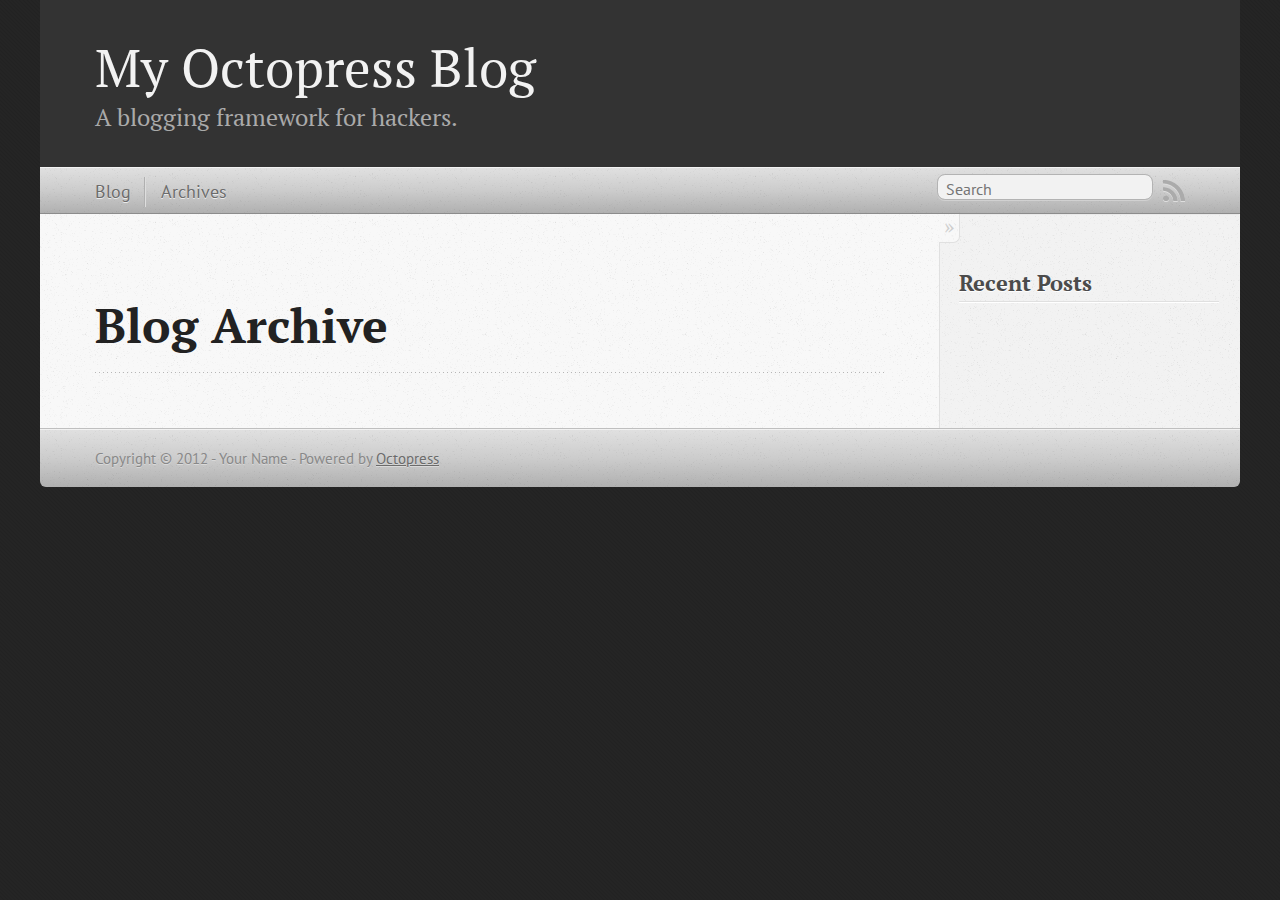
<file: blog/archives/index.html>
<!DOCTYPE html>
<!--[if IEMobile 7 ]><html class="no-js iem7"><![endif]-->
<!--[if lt IE 9]><html class="no-js lte-ie8"><![endif]-->
<!--[if (gt IE 8)|(gt IEMobile 7)|!(IEMobile)|!(IE)]><!--><html class="no-js" lang="en"><!--<![endif]-->
<head>
  <meta charset="utf-8">
  <title>Blog Archive - My Octopress Blog</title>
  <meta name="author" content="Your Name">

  
  <meta name="description" content=" Blog Archive Recent Posts ">
  

  <!-- http://t.co/dKP3o1e -->
  <meta name="HandheldFriendly" content="True">
  <meta name="MobileOptimized" content="320">
  <meta name="viewport" content="width=device-width, initial-scale=1">

  
  <link rel="canonical" href="http://torifat.github.com/blog/archives">
  <link href="/favicon.png" rel="icon">
  <link href="/stylesheets/screen.css" media="screen, projection" rel="stylesheet" type="text/css">
  <script src="/javascripts/modernizr-2.0.js"></script>
  <script src="/javascripts/ender.js"></script>
  <script src="/javascripts/octopress.js" type="text/javascript"></script>
  <link href="/atom.xml" rel="alternate" title="My Octopress Blog" type="application/atom+xml">
  <!--Fonts from Google"s Web font directory at http://google.com/webfonts -->
<link href="http://fonts.googleapis.com/css?family=PT+Serif:regular,italic,bold,bolditalic" rel="stylesheet" type="text/css">
<link href="http://fonts.googleapis.com/css?family=PT+Sans:regular,italic,bold,bolditalic" rel="stylesheet" type="text/css">

  

</head>

<body   >
  <header role="banner"><hgroup>
  <h1><a href="/">My Octopress Blog</a></h1>
  
    <h2>A blogging framework for hackers.</h2>
  
</hgroup>

</header>
  <nav role="navigation"><ul class="subscription" data-subscription="rss">
  <li><a href="/atom.xml" rel="subscribe-rss" title="subscribe via RSS">RSS</a></li>
  
</ul>
  
<form action="http://google.com/search" method="get">
  <fieldset role="search">
    <input type="hidden" name="q" value="site:torifat.github.com" />
    <input class="search" type="text" name="q" results="0" placeholder="Search"/>
  </fieldset>
</form>
  
<ul class="main-navigation">
  <li><a href="/">Blog</a></li>
  <li><a href="/blog/archives">Archives</a></li>
</ul>

</nav>
  <div id="main">
    <div id="content">
      <div>
<article role="article">
  
  <header>
    <h1 class="entry-title">Blog Archive</h1>
    
  </header>
  
  <div id="blog-archives">

</div>

  
</article>

</div>

<aside class="sidebar">
  
    <section>
  <h1>Recent Posts</h1>
  <ul id="recent_posts">
    
  </ul>
</section>






  
</aside>


    </div>
  </div>
  <footer role="contentinfo"><p>
  Copyright &copy; 2012 - Your Name -
  <span class="credit">Powered by <a href="http://octopress.org">Octopress</a></span>
</p>

</footer>
  







  <script type="text/javascript">
    (function(){
      var twitterWidgets = document.createElement('script');
      twitterWidgets.type = 'text/javascript';
      twitterWidgets.async = true;
      twitterWidgets.src = 'http://platform.twitter.com/widgets.js';
      document.getElementsByTagName('head')[0].appendChild(twitterWidgets);
    })();
  </script>





</body>
</html>
</file>
<file: stylesheets/screen.css>
html,body,div,span,applet,object,iframe,h1,h2,h3,h4,h5,h6,p,blockquote,pre,a,abbr,acronym,address,big,cite,code,del,dfn,em,img,ins,kbd,q,s,samp,small,strike,strong,sub,sup,tt,var,b,u,i,center,dl,dt,dd,ol,ul,li,fieldset,form,label,legend,table,caption,tbody,tfoot,thead,tr,th,td,article,aside,canvas,details,embed,figure,figcaption,footer,header,hgroup,menu,nav,output,ruby,section,summary,time,mark,audio,video{margin:0;padding:0;border:0;font-size:100%;font:inherit;vertical-align:baseline}body{line-height:1}ol,ul{list-style:none}table{border-collapse:collapse;border-spacing:0}caption,th,td{text-align:left;font-weight:normal;vertical-align:middle}q,blockquote{quotes:none}q:before,q:after,blockquote:before,blockquote:after{content:"";content:none}a img{border:none}article,aside,details,figcaption,figure,footer,header,hgroup,menu,nav,section,summary{display:block}article,aside,details,figcaption,figure,footer,header,hgroup,menu,nav,section,summary{display:block}a{color:#1863a1}a:visited{color:#751590}a:focus{color:#0181eb}a:hover{color:#0181eb}a:active{color:#01579f}aside.sidebar a{color:#1863a1}aside.sidebar a:focus{color:#0181eb}aside.sidebar a:hover{color:#0181eb}aside.sidebar a:active{color:#01579f}a{-moz-transition:color 0.3s;-webkit-transition:color 0.3s;-o-transition:color 0.3s;transition:color 0.3s}html{background:#252525 url('/images/line-tile.png?1326417303') top left}body > div{background:#f2f2f2 url('/images/noise.png?1326417303') top left;border-bottom:1px solid #bfbfbf}body > div > div{background:#f8f8f8 url('/images/noise.png?1326417303') top left;border-right:1px solid #e0e0e0}.heading,body > header h1,h1,h2,h3,h4,h5,h6{font-family:"PT Serif", "Georgia", "Helvetica Neue", Arial, sans-serif}.sans,body > header h2,body > nav form .search,body > nav a,article header p.meta,article > footer,#content .blog-index footer,html .gist .gist-file .gist-meta,#blog-archives a.category,#blog-archives time,aside.sidebar section,body > footer{font-family:"PT Sans", "Helvetica Neue", Arial, sans-serif}.serif,body,#content .blog-index a[rel=full-article]{font-family:"PT Serif", Georgia, Times, "Times New Roman", serif}.mono,pre,code,tt,p code,li code{font-family:Menlo, Monaco, "Andale Mono", "lucida console", "Courier New", monospace}body > header h1{font-size:2.2em;font-family:"PT Serif", "Georgia", "Helvetica Neue", Arial, sans-serif;font-weight:normal;line-height:1.2em;margin-bottom:0.6667em}body > header h2{font-family:"PT Serif", "Georgia", "Helvetica Neue", Arial, sans-serif}body{line-height:1.5em;color:#222}h1{font-size:2.2em;line-height:1.2em}@media only screen and (min-width: 992px){body{font-size:1.15em}h1{font-size:2.6em;line-height:1.2em}}h1,h2,h3,h4,h5,h6{text-rendering:optimizelegibility;margin-bottom:1em;font-weight:bold}h2,section h1{font-size:1.5em}h3,section h2,section section h1{font-size:1.3em}h4,section h3,section section h2,section section section h1{font-size:1em}h5,section h4,section section h3{font-size:.9em}h6,section h5,section section h4,section section section h3{font-size:.8em}p,blockquote,ul,ol{margin-bottom:1.5em}ul{list-style-type:disc}ul ul{list-style-type:circle;margin-bottom:0px}ul ul ul{list-style-type:square;margin-bottom:0px}ol{list-style-type:decimal}ol ol{list-style-type:lower-alpha;margin-bottom:0px}ol ol ol{list-style-type:lower-roman;margin-bottom:0px}ul,ul ul,ul ol,ol,ol ul,ol ol{margin-left:1.3em}strong{font-weight:bold}em{font-style:italic}sup,sub{font-size:0.8em;position:relative;display:inline-block}sup{top:-0.5em}sub{bottom:-0.5em}q{font-style:italic}q:before{content:"\201C"}q:after{content:"\201D"}em,dfn{font-style:italic}strong,dfn{font-weight:bold}del,s{text-decoration:line-through}abbr,acronym{border-bottom:1px dotted;cursor:help}sub,sup{line-height:0}hr{margin-bottom:0.2em}small{font-size:.8em}big{font-size:1.2em}blockquote{font-style:italic;position:relative;font-size:1.2em;line-height:1.5em;padding-left:1em;border-left:4px solid rgba(170,170,170,0.5)}blockquote cite{font-style:italic}blockquote cite a{color:#aaa !important;word-wrap:break-word}blockquote cite:before{content:'\2014';padding-right:.3em;padding-left:.3em;color:#aaa}@media only screen and (min-width: 992px){blockquote{padding-left:1.5em;border-left-width:4px}}.pullquote-right:before,.pullquote-left:before{padding:0;border:none;content:attr(data-pullquote);float:right;width:45%;margin:.5em 0 1em 1.5em;position:relative;top:7px;font-size:1.4em;line-height:1.45em}.pullquote-left:before{float:left;margin:.5em 1.5em 1em 0}.force-wrap,article a,aside.sidebar a{white-space:-moz-pre-wrap;white-space:-pre-wrap;white-space:-o-pre-wrap;white-space:pre-wrap;word-wrap:break-word}.group,body > header,body > nav,body > footer,body #content > article,body #content > div > article,body #content > div > section,body div.pagination,aside.sidebar,#main,#content,.collapse-sidebar aside.sidebar{*zoom:1}.group:after,body > header:after,body > nav:after,body > footer:after,body #content > article:after,body #content > div > article:after,body #content > div > section:after,body div.pagination:after,aside.sidebar:after,#main:after,#content:after,.collapse-sidebar aside.sidebar:after{content:"";display:table;clear:both}body{-webkit-text-size-adjust:none;max-width:1200px;position:relative;margin:0 auto}body > header,body > nav,body > footer,body #content > article,body #content > div > article,body #content > div > section{padding-left:18px;padding-right:18px}@media only screen and (min-width: 480px){body > header,body > nav,body > footer,body #content > article,body #content > div > article,body #content > div > section{padding-left:25px;padding-right:25px}}@media only screen and (min-width: 768px){body > header,body > nav,body > footer,body #content > article,body #content > div > article,body #content > div > section{padding-left:35px;padding-right:35px}}@media only screen and (min-width: 992px){body > header,body > nav,body > footer,body #content > article,body #content > div > article,body #content > div > section{padding-left:55px;padding-right:55px}}body div.pagination{margin-left:18px;margin-right:18px}@media only screen and (min-width: 480px){body div.pagination{margin-left:25px;margin-right:25px}}@media only screen and (min-width: 768px){body div.pagination{margin-left:35px;margin-right:35px}}@media only screen and (min-width: 992px){body div.pagination{margin-left:55px;margin-right:55px}}body > header{font-size:1em;padding-top:1.5em;padding-bottom:1.5em}#content{overflow:hidden}#content > div,#content > article{width:100%}aside.sidebar{float:none;padding:0 18px 1px;background-color:#f7f7f7;border-top:1px solid #e0e0e0}.flex-content,article img,article video,article .flash-video,aside.sidebar img{max-width:100%;height:auto}.basic-alignment.left,article img.left,article video.left,article .left.flash-video,aside.sidebar img.left{float:left;margin-right:1.5em}.basic-alignment.right,article img.right,article video.right,article .right.flash-video,aside.sidebar img.right{float:right;margin-left:1.5em}.basic-alignment.center,article img.center,article video.center,article .center.flash-video,aside.sidebar img.center{display:block;margin:0 auto 1.5em}.basic-alignment.left,article img.left,article video.left,article .left.flash-video,aside.sidebar img.left,.basic-alignment.right,article img.right,article video.right,article .right.flash-video,aside.sidebar img.right{margin-bottom:.8em}.toggle-sidebar,.no-sidebar .toggle-sidebar{display:none}@media only screen and (min-width: 750px){body.sidebar-footer aside.sidebar{float:none;width:auto;clear:left;margin:0;padding:0 35px 1px;background-color:#f7f7f7;border-top:1px solid #eaeaea}body.sidebar-footer aside.sidebar section.odd,body.sidebar-footer aside.sidebar section.even{float:left;width:48%}body.sidebar-footer aside.sidebar section.odd{margin-left:0}body.sidebar-footer aside.sidebar section.even{margin-left:4%}body.sidebar-footer aside.sidebar.thirds section{width:30%;margin-left:5%}body.sidebar-footer aside.sidebar.thirds section.first{margin-left:0;clear:both}}body.sidebar-footer #content{margin-right:0px}body.sidebar-footer .toggle-sidebar{display:none}@media only screen and (min-width: 550px){body > header{font-size:1em}}@media only screen and (min-width: 750px){aside.sidebar{float:none;width:auto;clear:left;margin:0;padding:0 35px 1px;background-color:#f7f7f7;border-top:1px solid #eaeaea}aside.sidebar section.odd,aside.sidebar section.even{float:left;width:48%}aside.sidebar section.odd{margin-left:0}aside.sidebar section.even{margin-left:4%}aside.sidebar.thirds section{width:30%;margin-left:5%}aside.sidebar.thirds section.first{margin-left:0;clear:both}}@media only screen and (min-width: 768px){body{-webkit-text-size-adjust:auto}body > header{font-size:1.2em}#main{padding:0;margin:0 auto}#content{overflow:visible;margin-right:240px;position:relative}.no-sidebar #content{margin-right:0;border-right:0}.collapse-sidebar #content{margin-right:20px}#content > div,#content > article{padding-top:17.5px;padding-bottom:17.5px;float:left}aside.sidebar{width:210px;padding:0 15px 15px;background:none;clear:none;float:left;margin:0 -100% 0 0}aside.sidebar section{width:auto;margin-left:0}aside.sidebar section.odd,aside.sidebar section.even{float:none;width:auto;margin-left:0}.collapse-sidebar aside.sidebar{float:none;width:auto;clear:left;margin:0;padding:0 35px 1px;background-color:#f7f7f7;border-top:1px solid #eaeaea}.collapse-sidebar aside.sidebar section.odd,.collapse-sidebar aside.sidebar section.even{float:left;width:48%}.collapse-sidebar aside.sidebar section.odd{margin-left:0}.collapse-sidebar aside.sidebar section.even{margin-left:4%}.collapse-sidebar aside.sidebar.thirds section{width:30%;margin-left:5%}.collapse-sidebar aside.sidebar.thirds section.first{margin-left:0;clear:both}}@media only screen and (min-width: 992px){body > header{font-size:1.3em}#content{margin-right:300px}#content > div,#content > article{padding-top:27.5px;padding-bottom:27.5px}aside.sidebar{width:260px;padding:1.2em 20px 20px}.collapse-sidebar aside.sidebar{padding-left:55px;padding-right:55px}}@media only screen and (min-width: 768px){ul,ol{margin-left:0}}body > header{background:#333}body > header h1{display:inline-block;margin:0}body > header h1 a,body > header h1 a:visited,body > header h1 a:hover{color:#f2f2f2;text-decoration:none}body > header h2{margin:.2em 0 0;font-size:1em;color:#aaa;font-weight:normal}body > nav{position:relative;background-color:#ccc;background:url('/images/noise.png?1326417303'),-webkit-gradient(linear, 50% 0%, 50% 100%, color-stop(0%, #e0e0e0), color-stop(50%, #cccccc), color-stop(100%, #b0b0b0));background:url('/images/noise.png?1326417303'),-webkit-linear-gradient(#e0e0e0,#cccccc,#b0b0b0);background:url('/images/noise.png?1326417303'),-moz-linear-gradient(#e0e0e0,#cccccc,#b0b0b0);background:url('/images/noise.png?1326417303'),-o-linear-gradient(#e0e0e0,#cccccc,#b0b0b0);background:url('/images/noise.png?1326417303'),-ms-linear-gradient(#e0e0e0,#cccccc,#b0b0b0);background:url('/images/noise.png?1326417303'),linear-gradient(#e0e0e0,#cccccc,#b0b0b0);border-top:1px solid #f2f2f2;border-bottom:1px solid #8c8c8c;padding-top:.35em;padding-bottom:.35em}body > nav form{-moz-background-clip:padding;-webkit-background-clip:padding;-o-background-clip:padding-box;-ms-background-clip:padding-box;-khtml-background-clip:padding-box;background-clip:padding-box;margin:0;padding:0}body > nav form .search{padding:.3em .5em 0;font-size:.85em;line-height:1.1em;width:95%;-moz-border-radius:0.5em;-webkit-border-radius:0.5em;-o-border-radius:0.5em;-ms-border-radius:0.5em;-khtml-border-radius:0.5em;border-radius:0.5em;-moz-background-clip:padding;-webkit-background-clip:padding;-o-background-clip:padding-box;-ms-background-clip:padding-box;-khtml-background-clip:padding-box;background-clip:padding-box;-moz-box-shadow:#d1d1d1 0 1px;-webkit-box-shadow:#d1d1d1 0 1px;-o-box-shadow:#d1d1d1 0 1px;box-shadow:#d1d1d1 0 1px;background-color:#f2f2f2;border:1px solid #b3b3b3;color:#888}body > nav form .search:focus{color:#444;border-color:#80b1df;-moz-box-shadow:#80b1df 0 0 4px,#80b1df 0 0 3px inset;-webkit-box-shadow:#80b1df 0 0 4px,#80b1df 0 0 3px inset;-o-box-shadow:#80b1df 0 0 4px,#80b1df 0 0 3px inset;box-shadow:#80b1df 0 0 4px,#80b1df 0 0 3px inset;background-color:#fff;outline:none}body > nav fieldset[role=search]{float:right;width:48%}body > nav fieldset.mobile-nav{float:left;width:48%}body > nav fieldset.mobile-nav select{width:100%;font-size:.8em;border:1px solid #888}body > nav ul{display:none}@media only screen and (min-width: 550px){body > nav{font-size:.9em}body > nav ul{margin:0;padding:0;border:0;overflow:hidden;*zoom:1;float:left;display:block;padding-top:.15em}body > nav ul li{list-style-image:none;list-style-type:none;margin-left:0px;white-space:nowrap;display:inline;float:left;padding-left:0;padding-right:0}body > nav ul li:first-child,body > nav ul li.first{padding-left:0}body > nav ul li:last-child{padding-right:0}body > nav ul li.last{padding-right:0}body > nav ul.subscription{margin-left:.8em;float:right}body > nav ul.subscription li:last-child a{padding-right:0}body > nav ul li{margin:0}body > nav a{color:#6b6b6b;text-shadow:#ebebeb 0 1px;float:left;text-decoration:none;font-size:1.1em;padding:.1em 0;line-height:1.5em}body > nav a:visited{color:#6b6b6b}body > nav a:hover{color:#2b2b2b}body > nav li + li{border-left:1px solid #b0b0b0;margin-left:.8em}body > nav li + li a{padding-left:.8em;border-left:1px solid #dedede}body > nav form{float:right;text-align:left;padding-left:.8em;width:175px}body > nav form .search{width:93%;font-size:.95em;line-height:1.2em}body > nav ul[data-subscription$=email] + form{width:97px}body > nav ul[data-subscription$=email] + form .search{width:91%}body > nav fieldset.mobile-nav{display:none}body > nav fieldset[role=search]{width:99%}}@media only screen and (min-width: 992px){body > nav form{width:215px}body > nav ul[data-subscription$=email] + form{width:147px}}.no-placeholder body > nav .search{background:#f2f2f2 url('/images/search.png?1326417303') 0.3em 0.25em no-repeat;text-indent:1.3em}@media only screen and (min-width: 550px){.maskImage body > nav ul[data-subscription$=email] + form{width:123px}}@media only screen and (min-width: 992px){.maskImage body > nav ul[data-subscription$=email] + form{width:173px}}.maskImage ul.subscription{position:relative;top:.2em}.maskImage ul.subscription li,.maskImage ul.subscription a{border:0;padding:0}.maskImage a[rel=subscribe-rss]{position:relative;top:0px;text-indent:-999999em;background-color:#dedede;border:0;padding:0}.maskImage a[rel=subscribe-rss],.maskImage a[rel=subscribe-rss]:after{-moz-mask-image:url('/images/rss.png?1326417303');-webkit-mask-image:url('/images/rss.png?1326417303');-o-mask-image:url('/images/rss.png?1326417303');-ms-mask-image:url('/images/rss.png?1326417303');-khtml-mask-image:url('/images/rss.png?1326417303');mask-image:url('/images/rss.png?1326417303');-moz-mask-repeat:no-repeat;-webkit-mask-repeat:no-repeat;-o-mask-repeat:no-repeat;-ms-mask-repeat:no-repeat;-khtml-mask-repeat:no-repeat;mask-repeat:no-repeat;width:22px;height:22px}.maskImage a[rel=subscribe-rss]:after{content:"";position:absolute;top:-1px;left:0;background-color:#ababab}.maskImage a[rel=subscribe-rss]:hover:after{background-color:#9e9e9e}.maskImage a[rel=subscribe-email]{position:relative;top:0px;text-indent:-999999em;background-color:#dedede;border:0;padding:0}.maskImage a[rel=subscribe-email],.maskImage a[rel=subscribe-email]:after{-moz-mask-image:url('/images/email.png?1326417303');-webkit-mask-image:url('/images/email.png?1326417303');-o-mask-image:url('/images/email.png?1326417303');-ms-mask-image:url('/images/email.png?1326417303');-khtml-mask-image:url('/images/email.png?1326417303');mask-image:url('/images/email.png?1326417303');-moz-mask-repeat:no-repeat;-webkit-mask-repeat:no-repeat;-o-mask-repeat:no-repeat;-ms-mask-repeat:no-repeat;-khtml-mask-repeat:no-repeat;mask-repeat:no-repeat;width:28px;height:22px}.maskImage a[rel=subscribe-email]:after{content:"";position:absolute;top:-1px;left:0;background-color:#ababab}.maskImage a[rel=subscribe-email]:hover:after{background-color:#9e9e9e}article{padding-top:1em}article header{position:relative;padding-top:2em;padding-bottom:1em;margin-bottom:1em;background:url('[data-uri]') bottom left repeat-x}article header h1{margin:0}article header h1 a{text-decoration:none}article header h1 a:hover{text-decoration:underline}article header p{font-size:.9em;color:#aaa;margin:0}article header p.meta{text-transform:uppercase;position:absolute;top:0}@media only screen and (min-width: 768px){article header{margin-bottom:1.5em;padding-bottom:1em;background:url('[data-uri]') bottom left repeat-x}}article h2{padding-top:0.8em;background:url('[data-uri]') top left repeat-x}.entry-content article h2:first-child,article header + h2{padding-top:0}article h2:first-child,article header + h2{background:none}article .feature{padding-top:.5em;margin-bottom:1em;padding-bottom:1em;background:url('[data-uri]') bottom left repeat-x;font-size:2.0em;font-style:italic;line-height:1.3em}article img,article video,article .flash-video{-moz-border-radius:0.3em;-webkit-border-radius:0.3em;-o-border-radius:0.3em;-ms-border-radius:0.3em;-khtml-border-radius:0.3em;border-radius:0.3em;-moz-box-shadow:rgba(0,0,0,0.15) 0 1px 4px;-webkit-box-shadow:rgba(0,0,0,0.15) 0 1px 4px;-o-box-shadow:rgba(0,0,0,0.15) 0 1px 4px;box-shadow:rgba(0,0,0,0.15) 0 1px 4px;-moz-box-sizing:border-box;-webkit-box-sizing:border-box;-ms-box-sizing:border-box;box-sizing:border-box;border:white 0.5em solid}article video,article .flash-video{margin:0 auto 1.5em}article video{display:block;width:100%}article .flash-video > div{position:relative;display:block;padding-bottom:56.25%;padding-top:1px;height:0;overflow:hidden}article .flash-video > div iframe,article .flash-video > div object,article .flash-video > div embed{position:absolute;top:0;left:0;width:100%;height:100%}article > footer{padding-bottom:2.5em;margin-top:2em}article > footer p.meta{margin-bottom:.8em;font-size:.85em;clear:both;overflow:hidden}.blog-index article + article{background:url('[data-uri]') top left repeat-x}#content .blog-index{padding-top:0;padding-bottom:0}#content .blog-index article{padding-top:2em}#content .blog-index article header{background:none;padding-bottom:0}#content .blog-index article h1{font-size:2.2em}#content .blog-index article h1 a{color:inherit}#content .blog-index article h1 a:hover{color:#0181eb}#content .blog-index a[rel=full-article]{background:#ebebeb;display:inline-block;padding:.4em .8em;margin-right:.5em;text-decoration:none;color:#666;-moz-transition:background-color 0.5s;-webkit-transition:background-color 0.5s;-o-transition:background-color 0.5s;transition:background-color 0.5s}#content .blog-index a[rel=full-article]:hover{background:#0181eb;text-shadow:none;color:#f8f8f8}#content .blog-index footer{margin-top:1em}.separator,article > footer .byline + time:before,article > footer time + time:before,article > footer .comments:before,article > footer .byline ~ .categories:before{content:"\2022 ";padding:0 .4em 0 .2em;display:inline-block}#content div.pagination{text-align:center;font-size:.95em;position:relative;background:url('[data-uri]') top left repeat-x;padding-top:1.5em;padding-bottom:1.5em}#content div.pagination a{text-decoration:none;color:#aaa}#content div.pagination a.prev{position:absolute;left:0}#content div.pagination a.next{position:absolute;right:0}#content div.pagination a:hover{color:#0181eb}#content div.pagination a[href*=archive]:before,#content div.pagination a[href*=archive]:after{content:'\2014';padding:0 .3em}p.meta + .sharing{padding-top:1em;padding-left:0;background:url('[data-uri]') top left repeat-x}#fb-root{display:none}.highlight,html .gist .gist-file .gist-syntax .gist-highlight{border:1px solid #05232b !important}.highlight table td.code,html .gist .gist-file .gist-syntax .gist-highlight table td.code{width:100%}.highlight .line-numbers,html .gist .gist-file .gist-syntax .gist-highlight .line-numbers{text-align:right;font-size:13px;line-height:1.45em;background:#073642 url('/images/noise.png?1326417303') top left !important;border-right:1px solid #00232c !important;-moz-box-shadow:#083e4b -1px 0 inset;-webkit-box-shadow:#083e4b -1px 0 inset;-o-box-shadow:#083e4b -1px 0 inset;box-shadow:#083e4b -1px 0 inset;text-shadow:#021014 0 -1px;padding:.8em !important;-moz-border-radius:0;-webkit-border-radius:0;-o-border-radius:0;-ms-border-radius:0;-khtml-border-radius:0;border-radius:0}.highlight .line-numbers span,html .gist .gist-file .gist-syntax .gist-highlight .line-numbers span{color:#586e75 !important}figure.code,.gist-file,pre{-moz-box-shadow:rgba(0,0,0,0.06) 0 0 10px;-webkit-box-shadow:rgba(0,0,0,0.06) 0 0 10px;-o-box-shadow:rgba(0,0,0,0.06) 0 0 10px;box-shadow:rgba(0,0,0,0.06) 0 0 10px}figure.code .highlight pre,.gist-file .highlight pre,pre .highlight pre{-moz-box-shadow:none;-webkit-box-shadow:none;-o-box-shadow:none;box-shadow:none}html .gist .gist-file{margin-bottom:1.8em;position:relative;border:none;padding-top:26px !important}html .gist .gist-file .gist-syntax{border-bottom:0 !important;background:none !important}html .gist .gist-file .gist-syntax .gist-highlight{background:#002b36 !important}html .gist .gist-file .gist-meta{padding:.6em 0.8em;border:1px solid #083e4b !important;color:#586e75;font-size:.7em !important;background:#073642 url('/images/noise.png?1326417303') top left;line-height:1.5em}html .gist .gist-file .gist-meta a{color:#75878b !important;text-decoration:none}html .gist .gist-file .gist-meta a:hover{text-decoration:underline}html .gist .gist-file .gist-meta a:hover{color:#93a1a1 !important}html .gist .gist-file .gist-meta a[href*='#file']{position:absolute;top:0;left:0;right:-10px;color:#474747 !important}html .gist .gist-file .gist-meta a[href*='#file']:hover{color:#1863a1 !important}html .gist .gist-file .gist-meta a[href*=raw]{top:.4em}pre{background:#002b36 url('/images/noise.png?1326417303') top left;-moz-border-radius:0.4em;-webkit-border-radius:0.4em;-o-border-radius:0.4em;-ms-border-radius:0.4em;-khtml-border-radius:0.4em;border-radius:0.4em;border:1px solid #05232b;line-height:1.45em;font-size:13px;margin-bottom:2.1em;padding:.8em 1em;color:#93a1a1;overflow:auto}h3.filename + pre{-moz-border-radius-topleft:0px;-webkit-border-top-left-radius:0px;-o-border-top-left-radius:0px;-ms-border-top-left-radius:0px;-khtml-border-top-left-radius:0px;border-top-left-radius:0px;-moz-border-radius-topright:0px;-webkit-border-top-right-radius:0px;-o-border-top-right-radius:0px;-ms-border-top-right-radius:0px;-khtml-border-top-right-radius:0px;border-top-right-radius:0px}p code,li code{display:inline-block;white-space:no-wrap;background:#fff;font-size:.8em;line-height:1.5em;color:#555;border:1px solid #ddd;-moz-border-radius:0.4em;-webkit-border-radius:0.4em;-o-border-radius:0.4em;-ms-border-radius:0.4em;-khtml-border-radius:0.4em;border-radius:0.4em;padding:0 .3em;margin:-1px 0}p pre code,li pre code{font-size:1em !important;background:none;border:none}.pre-code,html .gist .gist-file .gist-syntax .gist-highlight pre,.highlight code{font-family:Menlo,Monaco,"Andale Mono","lucida console","Courier New",monospace !important;overflow:scroll;overflow-y:hidden;display:block;padding:.8em !important;overflow-x:auto;line-height:1.45em;background:#002b36 url('/images/noise.png?1326417303') top left !important;color:#93a1a1 !important}.pre-code *::-moz-selection,html .gist .gist-file .gist-syntax .gist-highlight pre *::-moz-selection,.highlight code *::-moz-selection{background:#386774;color:inherit;text-shadow:#002b36 0 1px}.pre-code *::-webkit-selection,html .gist .gist-file .gist-syntax .gist-highlight pre *::-webkit-selection,.highlight code *::-webkit-selection{background:#386774;color:inherit;text-shadow:#002b36 0 1px}.pre-code *::selection,html .gist .gist-file .gist-syntax .gist-highlight pre *::selection,.highlight code *::selection{background:#386774;color:inherit;text-shadow:#002b36 0 1px}.pre-code span,html .gist .gist-file .gist-syntax .gist-highlight pre span,.highlight code span{color:#93a1a1 !important}.pre-code span,html .gist .gist-file .gist-syntax .gist-highlight pre span,.highlight code span{font-style:normal !important;font-weight:normal !important}.pre-code .c,html .gist .gist-file .gist-syntax .gist-highlight pre .c,.highlight code .c{color:#586e75 !important;font-style:italic !important}.pre-code .cm,html .gist .gist-file .gist-syntax .gist-highlight pre .cm,.highlight code .cm{color:#586e75 !important;font-style:italic !important}.pre-code .cp,html .gist .gist-file .gist-syntax .gist-highlight pre .cp,.highlight code .cp{color:#586e75 !important;font-style:italic !important}.pre-code .c1,html .gist .gist-file .gist-syntax .gist-highlight pre .c1,.highlight code .c1{color:#586e75 !important;font-style:italic !important}.pre-code .cs,html .gist .gist-file .gist-syntax .gist-highlight pre .cs,.highlight code .cs{color:#586e75 !important;font-weight:bold !important;font-style:italic !important}.pre-code .err,html .gist .gist-file .gist-syntax .gist-highlight pre .err,.highlight code .err{color:#dc322f !important;background:none !important}.pre-code .k,html .gist .gist-file .gist-syntax .gist-highlight pre .k,.highlight code .k{color:#cb4b16 !important}.pre-code .o,html .gist .gist-file .gist-syntax .gist-highlight pre .o,.highlight code .o{color:#93a1a1 !important;font-weight:bold !important}.pre-code .p,html .gist .gist-file .gist-syntax .gist-highlight pre .p,.highlight code .p{color:#93a1a1 !important}.pre-code .ow,html .gist .gist-file .gist-syntax .gist-highlight pre .ow,.highlight code .ow{color:#2aa198 !important;font-weight:bold !important}.pre-code .gd,html .gist .gist-file .gist-syntax .gist-highlight pre .gd,.highlight code .gd{color:#93a1a1 !important;background-color:#372c34 !important;display:inline-block}.pre-code .gd .x,html .gist .gist-file .gist-syntax .gist-highlight pre .gd .x,.highlight code .gd .x{color:#93a1a1 !important;background-color:#4d2d33 !important;display:inline-block}.pre-code .ge,html .gist .gist-file .gist-syntax .gist-highlight pre .ge,.highlight code .ge{color:#93a1a1 !important;font-style:italic !important}.pre-code .gh,html .gist .gist-file .gist-syntax .gist-highlight pre .gh,.highlight code .gh{color:#586e75 !important}.pre-code .gi,html .gist .gist-file .gist-syntax .gist-highlight pre .gi,.highlight code .gi{color:#93a1a1 !important;background-color:#1a412b !important;display:inline-block}.pre-code .gi .x,html .gist .gist-file .gist-syntax .gist-highlight pre .gi .x,.highlight code .gi .x{color:#93a1a1 !important;background-color:#355720 !important;display:inline-block}.pre-code .gs,html .gist .gist-file .gist-syntax .gist-highlight pre .gs,.highlight code .gs{color:#93a1a1 !important;font-weight:bold !important}.pre-code .gu,html .gist .gist-file .gist-syntax .gist-highlight pre .gu,.highlight code .gu{color:#6c71c4 !important}.pre-code .kc,html .gist .gist-file .gist-syntax .gist-highlight pre .kc,.highlight code .kc{color:#859900 !important;font-weight:bold !important}.pre-code .kd,html .gist .gist-file .gist-syntax .gist-highlight pre .kd,.highlight code .kd{color:#268bd2 !important}.pre-code .kp,html .gist .gist-file .gist-syntax .gist-highlight pre .kp,.highlight code .kp{color:#cb4b16 !important;font-weight:bold !important}.pre-code .kr,html .gist .gist-file .gist-syntax .gist-highlight pre .kr,.highlight code .kr{color:#d33682 !important;font-weight:bold !important}.pre-code .kt,html .gist .gist-file .gist-syntax .gist-highlight pre .kt,.highlight code .kt{color:#2aa198 !important}.pre-code .n,html .gist .gist-file .gist-syntax .gist-highlight pre .n,.highlight code .n{color:#268bd2 !important}.pre-code .na,html .gist .gist-file .gist-syntax .gist-highlight pre .na,.highlight code .na{color:#268bd2 !important}.pre-code .nb,html .gist .gist-file .gist-syntax .gist-highlight pre .nb,.highlight code .nb{color:#859900 !important}.pre-code .nc,html .gist .gist-file .gist-syntax .gist-highlight pre .nc,.highlight code .nc{color:#d33682 !important}.pre-code .no,html .gist .gist-file .gist-syntax .gist-highlight pre .no,.highlight code .no{color:#b58900 !important}.pre-code .nl,html .gist .gist-file .gist-syntax .gist-highlight pre .nl,.highlight code .nl{color:#859900 !important}.pre-code .ne,html .gist .gist-file .gist-syntax .gist-highlight pre .ne,.highlight code .ne{color:#268bd2 !important;font-weight:bold !important}.pre-code .nf,html .gist .gist-file .gist-syntax .gist-highlight pre .nf,.highlight code .nf{color:#268bd2 !important;font-weight:bold !important}.pre-code .nn,html .gist .gist-file .gist-syntax .gist-highlight pre .nn,.highlight code .nn{color:#b58900 !important}.pre-code .nt,html .gist .gist-file .gist-syntax .gist-highlight pre .nt,.highlight code .nt{color:#268bd2 !important;font-weight:bold !important}.pre-code .nx,html .gist .gist-file .gist-syntax .gist-highlight pre .nx,.highlight code .nx{color:#b58900 !important}.pre-code .vg,html .gist .gist-file .gist-syntax .gist-highlight pre .vg,.highlight code .vg{color:#268bd2 !important}.pre-code .vi,html .gist .gist-file .gist-syntax .gist-highlight pre .vi,.highlight code .vi{color:#268bd2 !important}.pre-code .nv,html .gist .gist-file .gist-syntax .gist-highlight pre .nv,.highlight code .nv{color:#268bd2 !important}.pre-code .mf,html .gist .gist-file .gist-syntax .gist-highlight pre .mf,.highlight code .mf{color:#2aa198 !important}.pre-code .m,html .gist .gist-file .gist-syntax .gist-highlight pre .m,.highlight code .m{color:#2aa198 !important}.pre-code .mh,html .gist .gist-file .gist-syntax .gist-highlight pre .mh,.highlight code .mh{color:#2aa198 !important}.pre-code .mi,html .gist .gist-file .gist-syntax .gist-highlight pre .mi,.highlight code .mi{color:#2aa198 !important}.pre-code .s,html .gist .gist-file .gist-syntax .gist-highlight pre .s,.highlight code .s{color:#2aa198 !important}.pre-code .sd,html .gist .gist-file .gist-syntax .gist-highlight pre .sd,.highlight code .sd{color:#2aa198 !important}.pre-code .s2,html .gist .gist-file .gist-syntax .gist-highlight pre .s2,.highlight code .s2{color:#2aa198 !important}.pre-code .se,html .gist .gist-file .gist-syntax .gist-highlight pre .se,.highlight code .se{color:#dc322f !important}.pre-code .si,html .gist .gist-file .gist-syntax .gist-highlight pre .si,.highlight code .si{color:#268bd2 !important}.pre-code .sr,html .gist .gist-file .gist-syntax .gist-highlight pre .sr,.highlight code .sr{color:#2aa198 !important}.pre-code .s1,html .gist .gist-file .gist-syntax .gist-highlight pre .s1,.highlight code .s1{color:#2aa198 !important}.pre-code div .gd,html .gist .gist-file .gist-syntax .gist-highlight pre div .gd,.highlight code div .gd,.pre-code div .gd .x,html .gist .gist-file .gist-syntax .gist-highlight pre div .gd .x,.highlight code div .gd .x,.pre-code div .gi,html .gist .gist-file .gist-syntax .gist-highlight pre div .gi,.highlight code div .gi,.pre-code div .gi .x,html .gist .gist-file .gist-syntax .gist-highlight pre div .gi .x,.highlight code div .gi .x{display:inline-block;width:100%}.highlight,.gist-highlight{margin-bottom:1.8em;background:#002b36;overflow-y:hidden;overflow-x:auto}.highlight pre,.gist-highlight pre{background:none;-moz-border-radius:none;-webkit-border-radius:none;-o-border-radius:none;-ms-border-radius:none;-khtml-border-radius:none;border-radius:none;border:none;padding:0;margin-bottom:0}pre::-webkit-scrollbar,.highlight::-webkit-scrollbar,.gist-highlight::-webkit-scrollbar{height:.5em;background:rgba(255,255,255,0.15)}pre::-webkit-scrollbar-thumb:horizontal,.highlight::-webkit-scrollbar-thumb:horizontal,.gist-highlight::-webkit-scrollbar-thumb:horizontal{background:rgba(255,255,255,0.2);-webkit-border-radius:4px;border-radius:4px}.highlight code{background:#000}figure.code{background:none;padding:0;border:0;margin-bottom:1.5em}figure.code pre{margin-bottom:0}figure.code figcaption{position:relative}figure.code .highlight{margin-bottom:0}.code-title,html .gist .gist-file .gist-meta a[href*='#file'],h3.filename,figure.code figcaption{text-align:center;font-size:13px;line-height:2em;text-shadow:#cbcccc 0 1px 0;color:#474747;font-weight:normal;margin-bottom:0;-moz-border-radius-topleft:5px;-webkit-border-top-left-radius:5px;-o-border-top-left-radius:5px;-ms-border-top-left-radius:5px;-khtml-border-top-left-radius:5px;border-top-left-radius:5px;-moz-border-radius-topright:5px;-webkit-border-top-right-radius:5px;-o-border-top-right-radius:5px;-ms-border-top-right-radius:5px;-khtml-border-top-right-radius:5px;border-top-right-radius:5px;font-family:"Helvetica Neue", Arial, "Lucida Grande", "Lucida Sans Unicode", Lucida, sans-serif;background:#aaa url('/images/code_bg.png?1326417303') top repeat-x;border:1px solid #565656;border-top-color:#cbcbcb;border-left-color:#a5a5a5;border-right-color:#a5a5a5;border-bottom:0}.download-source,html .gist .gist-file .gist-meta a[href*=raw],figure.code figcaption a{position:absolute;right:.8em;text-decoration:none;color:#666 !important;z-index:1;font-size:13px;text-shadow:#cbcccc 0 1px 0;padding-left:3em}.download-source:hover,html .gist .gist-file .gist-meta a[href*=raw]:hover,figure.code figcaption a:hover{text-decoration:underline}#archive #content > div,#archive #content > div > article{padding-top:0}#blog-archives{color:#aaa}#blog-archives article{padding:1em 0 1em;position:relative;background:url('[data-uri]') bottom left repeat-x}#blog-archives article:last-child{background:none}#blog-archives article footer{padding:0;margin:0}#blog-archives h1{color:#222;margin-bottom:.3em}#blog-archives h2{display:none}#blog-archives h1{font-size:1.5em}#blog-archives h1 a{text-decoration:none;color:inherit;font-weight:normal;display:inline-block}#blog-archives h1 a:hover{text-decoration:underline}#blog-archives h1 a:hover{color:#0181eb}#blog-archives a.category,#blog-archives time{color:#aaa}#blog-archives .entry-content{display:none}#blog-archives time{font-size:.9em;line-height:1.2em}#blog-archives time .month,#blog-archives time .day{display:inline-block}#blog-archives time .month{text-transform:uppercase}#blog-archives p{margin-bottom:1em}#blog-archives a,#blog-archives .entry-content a{color:inherit}#blog-archives a:hover,#blog-archives .entry-content a:hover{color:#0181eb}#blog-archives a:hover{color:#0181eb}@media only screen and (min-width: 550px){#blog-archives article{margin-left:5em}#blog-archives h2{margin-bottom:.3em;font-weight:normal;display:inline-block;position:relative;top:-1px;float:left}#blog-archives h2:first-child{padding-top:.75em}#blog-archives time{position:absolute;text-align:right;left:0em;top:1.8em}#blog-archives .year{display:none}#blog-archives article{padding-left:4.5em;padding-bottom:.7em}#blog-archives a.category{line-height:1.1em}}#content > .category article{margin-left:0;padding-left:6.8em}#content > .category .year{display:inline}.side-shadow-border,aside.sidebar section h1,aside.sidebar li{-moz-box-shadow:#fff 0 1px;-webkit-box-shadow:#fff 0 1px;-o-box-shadow:#fff 0 1px;box-shadow:#fff 0 1px}aside.sidebar{overflow:hidden;color:#4b4b4b;text-shadow:#fff 0 1px}aside.sidebar section{font-size:.8em;line-height:1.4em;margin-bottom:1.5em}aside.sidebar section h1{margin:1.5em 0 0;padding-bottom:.2em;border-bottom:1px solid #e0e0e0}aside.sidebar section h1 + p{padding-top:.4em}aside.sidebar img{-moz-border-radius:0.3em;-webkit-border-radius:0.3em;-o-border-radius:0.3em;-ms-border-radius:0.3em;-khtml-border-radius:0.3em;border-radius:0.3em;-moz-box-shadow:rgba(0,0,0,0.15) 0 1px 4px;-webkit-box-shadow:rgba(0,0,0,0.15) 0 1px 4px;-o-box-shadow:rgba(0,0,0,0.15) 0 1px 4px;box-shadow:rgba(0,0,0,0.15) 0 1px 4px;-moz-box-sizing:border-box;-webkit-box-sizing:border-box;-ms-box-sizing:border-box;box-sizing:border-box;border:#fff 0.3em solid}aside.sidebar ul{margin-bottom:0.5em;margin-left:0}aside.sidebar li{list-style:none;padding:.5em 0;margin:0;border-bottom:1px solid #e0e0e0}aside.sidebar li p:last-child{margin-bottom:0}aside.sidebar a{color:inherit;-moz-transition:color 0.5s;-webkit-transition:color 0.5s;-o-transition:color 0.5s;transition:color 0.5s}aside.sidebar:hover a{color:#1863a1}aside.sidebar:hover a:hover{color:#0181eb}.aside-alt-link,#tweets a[href*='twitter.com/search'],#pinboard_linkroll .pin-tag{color:#7e7e7e}.aside-alt-link:hover,#tweets a[href*='twitter.com/search']:hover,#pinboard_linkroll .pin-tag:hover{color:#0181eb}@media only screen and (min-width: 768px){.toggle-sidebar{outline:none;position:absolute;right:-10px;top:0;bottom:0;display:inline-block;text-decoration:none;color:#cecece;width:9px;cursor:pointer}.toggle-sidebar:hover{background:#e9e9e9;background:-webkit-gradient(linear, 0% 50%, 100% 50%, color-stop(0%, rgba(224,224,224,0.5)), color-stop(100%, rgba(224,224,224,0)));background:-webkit-linear-gradient(left, rgba(224,224,224,0.5),rgba(224,224,224,0));background:-moz-linear-gradient(left, rgba(224,224,224,0.5),rgba(224,224,224,0));background:-o-linear-gradient(left, rgba(224,224,224,0.5),rgba(224,224,224,0));background:-ms-linear-gradient(left, rgba(224,224,224,0.5),rgba(224,224,224,0));background:linear-gradient(left, rgba(224,224,224,0.5),rgba(224,224,224,0))}.toggle-sidebar:after{position:absolute;right:-11px;top:0;width:20px;font-size:1.2em;line-height:1.1em;padding-bottom:.15em;-moz-border-radius-bottomright:0.3em;-webkit-border-bottom-right-radius:0.3em;-o-border-bottom-right-radius:0.3em;-ms-border-bottom-right-radius:0.3em;-khtml-border-bottom-right-radius:0.3em;border-bottom-right-radius:0.3em;text-align:center;background:#f8f8f8 url('/images/noise.png?1326417303') top left;border-bottom:1px solid #e0e0e0;border-right:1px solid #e0e0e0;content:"\00BB";text-indent:-1px}.collapse-sidebar .toggle-sidebar{text-indent:0px;right:-20px;width:19px}.collapse-sidebar .toggle-sidebar:hover{background:#e9e9e9}.collapse-sidebar .toggle-sidebar:after{border-left:1px solid #e0e0e0;text-shadow:#fff 0 1px;content:"\00AB";left:0px;right:0;text-align:center;text-indent:0;border:0;border-right-width:0;background:none}}#tweets .loading{background:url('[data-uri]') no-repeat center 0.5em;color:#c4c4c4;text-shadow:#f8f8f8 0 1px;text-align:center;padding:2.5em 0 .5em}#tweets .loading.error{background:url('[data-uri]') no-repeat center 0.5em}#tweets p{position:relative;padding-right:1em}#tweets a[href*=status]:first-child{color:#a4a4a4;float:right;padding:0 0 .1em 1em;position:relative;right:-1.3em;text-shadow:#fff 0 1px;font-size:.7em;text-decoration:none}#tweets a[href*=status]:first-child span{font-size:1.5em}#tweets a[href*=status]:first-child:hover{color:#0181eb;text-decoration:none}#tweets a[href*='twitter.com/search']{text-decoration:none}#tweets a[href*='twitter.com/search']:hover{text-decoration:underline}.googleplus h1{-moz-box-shadow:none !important;-webkit-box-shadow:none !important;-o-box-shadow:none !important;box-shadow:none !important;border-bottom:0px none !important}.googleplus a{text-decoration:none;white-space:normal !important;line-height:32px}.googleplus a img{float:left;margin-right:0.5em;border:0 none}.googleplus-hidden{position:absolute;top:-1000em;left:-1000em}#pinboard_linkroll .pin-title,#pinboard_linkroll .pin-description{display:block;margin-bottom:.5em}#pinboard_linkroll .pin-tag{text-decoration:none}#pinboard_linkroll .pin-tag:hover{text-decoration:underline}#pinboard_linkroll .pin-tag:after{content:','}#pinboard_linkroll .pin-tag:last-child:after{content:''}.delicious-posts a.delicious-link{margin-bottom:.5em;display:block}.delicious-posts p{font-size:1em}body > footer{font-size:.8em;color:#888;text-shadow:#d9d9d9 0 1px;background-color:#ccc;background:url('/images/noise.png?1326417303'),-webkit-gradient(linear, 50% 0%, 50% 100%, color-stop(0%, #e0e0e0), color-stop(50%, #cccccc), color-stop(100%, #b0b0b0));background:url('/images/noise.png?1326417303'),-webkit-linear-gradient(#e0e0e0,#cccccc,#b0b0b0);background:url('/images/noise.png?1326417303'),-moz-linear-gradient(#e0e0e0,#cccccc,#b0b0b0);background:url('/images/noise.png?1326417303'),-o-linear-gradient(#e0e0e0,#cccccc,#b0b0b0);background:url('/images/noise.png?1326417303'),-ms-linear-gradient(#e0e0e0,#cccccc,#b0b0b0);background:url('/images/noise.png?1326417303'),linear-gradient(#e0e0e0,#cccccc,#b0b0b0);border-top:1px solid #f2f2f2;position:relative;padding-top:1em;padding-bottom:1em;margin-bottom:3em;-moz-border-radius-bottomleft:0.4em;-webkit-border-bottom-left-radius:0.4em;-o-border-bottom-left-radius:0.4em;-ms-border-bottom-left-radius:0.4em;-khtml-border-bottom-left-radius:0.4em;border-bottom-left-radius:0.4em;-moz-border-radius-bottomright:0.4em;-webkit-border-bottom-right-radius:0.4em;-o-border-bottom-right-radius:0.4em;-ms-border-bottom-right-radius:0.4em;-khtml-border-bottom-right-radius:0.4em;border-bottom-right-radius:0.4em;z-index:1}body > footer a{color:#6b6b6b}body > footer a:visited{color:#6b6b6b}body > footer a:hover{color:#484848}body > footer p:last-child{margin-bottom:0}
</file>
